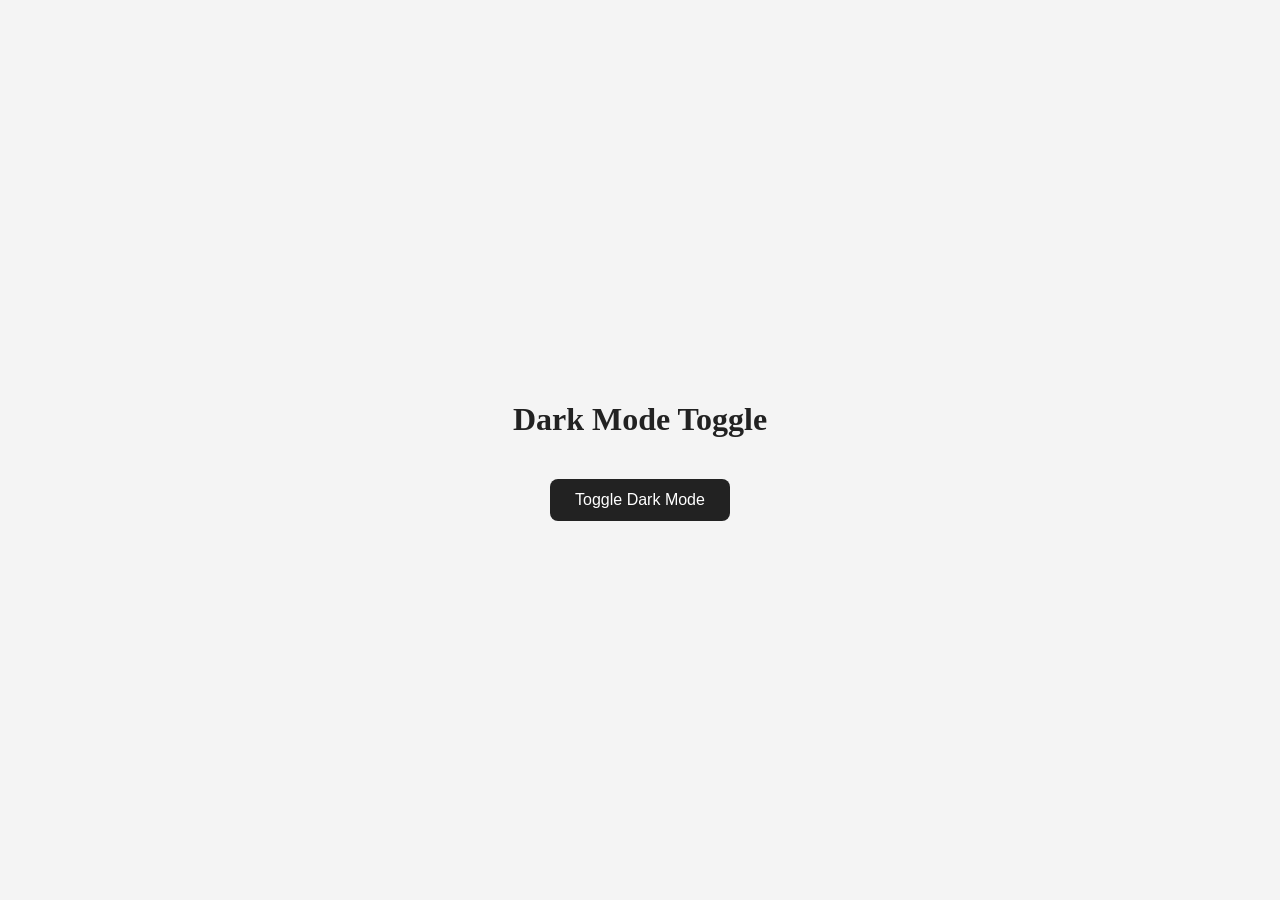
<file: 01-dark-mode-toggle.js/index.html>
<!DOCTYPE html>
<html lang="en">
<head>
    <meta charset="UTF-8">
    <meta name="viewport" content="width=device-width, initial-scale=1.0">
    <title>Dark Mode Toggle</title>
    <link rel="stylesheet" href="style.css">
</head>
<body>
    <div class="container">
        <h1>Dark Mode Toggle</h1>
        <button id="toggleButton">Toggle Dark Mode</button>
    </div>
    <script src="main.js"></script>
</body>
</html>
</file>
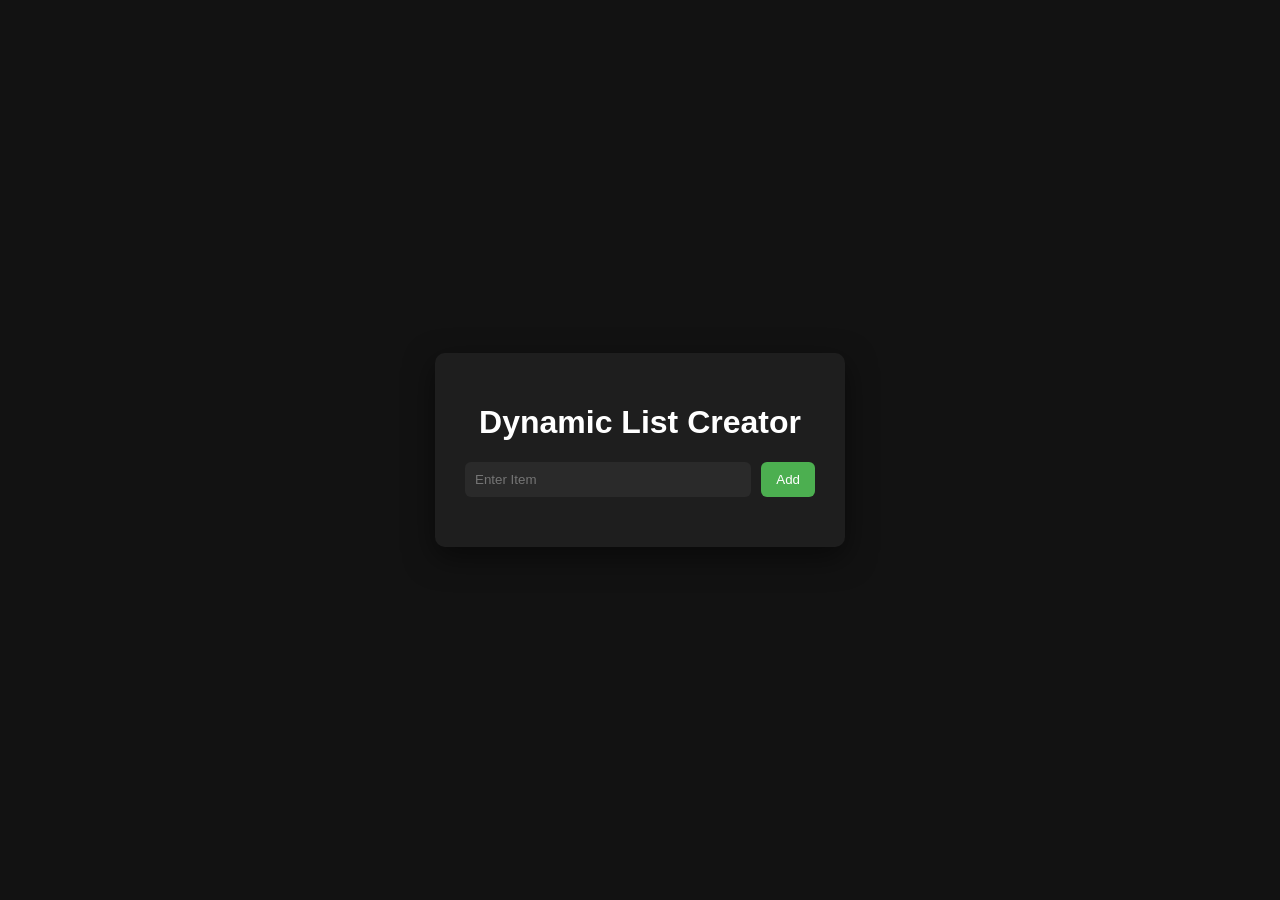
<file: 02-dynamic-list-creator.js/01-dark-mode-toggle.js/index.html>
<!DOCTYPE html>
<html lang="en">
<head>
    <meta charset="UTF-8">
    <meta name="viewport" content="width=device-width, initial-scale=1.0">
    <title>Dynamic List Creator</title>
    <link rel="stylesheet" href="style.css">
</head>
<body>
    <div class="container">
        <h1>Dynamic List Creator</h1>
        <div class="input-box">
            <input type="text" id="itemInput" placeholder="Enter Item">
            <button id="addBtn" type="button">Add</button>
        </div>
        <ul id="list">

        </ul>
    </div>
    <script src="main.js"></script>
</body>
</html>
</file>
<file: 01-dark-mode-toggle.js/style.css>
body{
    margin:0;
    height:100vh;
    display:flex;
    justify-content:center;
    align-items:center;
    background:#f4f4f4;
    color:#222;
    transition:0.3s;
}

.container{
    text-align:center;
}

button{
    margin-top:20px;
    padding:12px 25px;
    border:none;
    border-radius:8px;
    font-size:16px;
    cursor:pointer;
    background:#222;
    color:white;
    transition:0.3s;
}

button:hover{
    transform:scale(1.05);
}

.light{
    background-color: #f4f4f4;
    color: #121212;
}

.light button {
    background-color: #121212;
    color: white;
}
</file>
<file: 02-dynamic-list-creator.js/01-dark-mode-toggle.js/style.css>
body{
    margin:0;
    height:100vh;
    display:flex;
    justify-content:center;
    align-items:center;
    background:#121212;
    font-family:Arial, Helvetica, sans-serif;
    color:white;
}

.container{
    background:#1e1e1e;
    padding:30px;
    border-radius:10px;
    width:350px;
    text-align:center;
    box-shadow:0 10px 30px rgba(0,0,0,0.5);
}

.input-box{
    display:flex;
    gap:10px;
    margin-top:20px;
}

input{
    flex:1;
    padding:10px;
    border:none;
    border-radius:6px;
    outline:none;
    background:#2a2a2a;
    color:white;
}

button{
    padding:10px 15px;
    border:none;
    border-radius:6px;
    background:#4caf50;
    color:white;
    cursor:pointer;
}

button:hover{
    background:#43a047;
}

ul{
    list-style:none;
    padding:0;
    margin-top:20px;
}

li{
    display:flex;
    justify-content:space-between;
    align-items:center;
    background:#2a2a2a;
    padding:10px;
    border-radius:6px;
    margin-top:10px;
}

.delete{
    background:#e53935;
    border:none;
    color:white;
    padding:5px 10px;
    border-radius:4px;
    cursor:pointer;
}

.delete:hover{
    background:#c62828;
}
</file>
